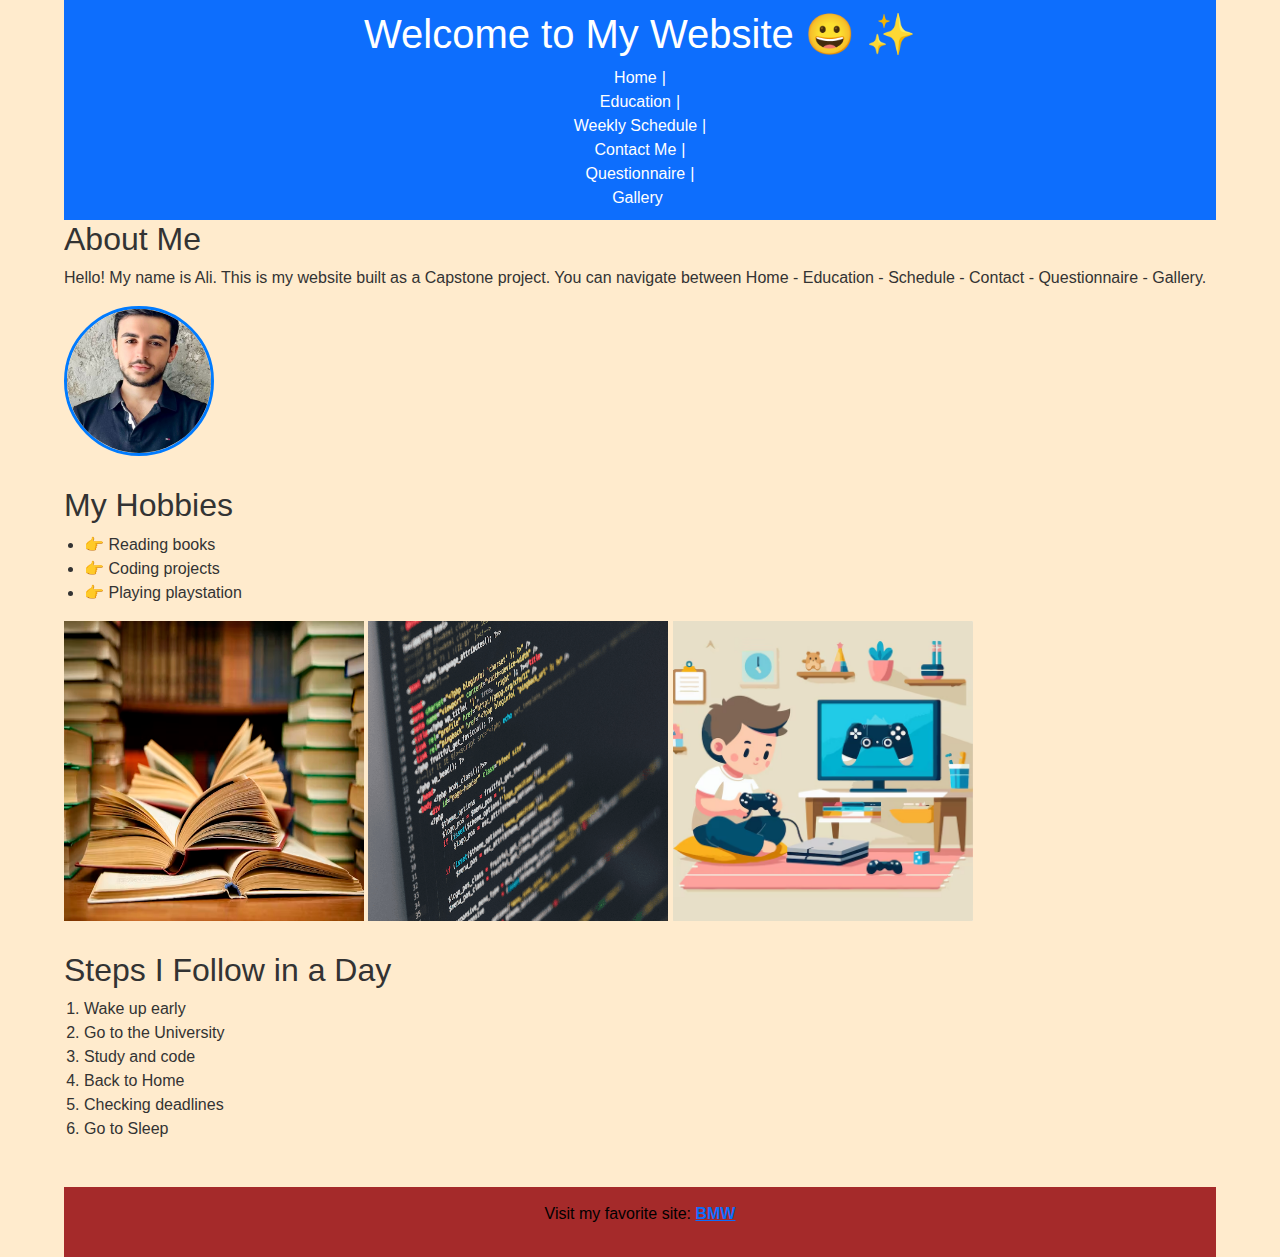
<file: index.html>
<!DOCTYPE html>
<html lang="en">
<head>

   <meta charset="utf-8" />
  <meta name="viewport" content="width=device-width, initial-scale=1" />
  <title>Ali's Personal Website</title>

  <link href="https://fonts.googleapis.com/css2?family=Inter:wght@300;400;600;700&display=swap" rel="stylesheet">

 
  <link href="https://cdn.jsdelivr.net/npm/bootstrap@5.3.3/dist/css/bootstrap.min.css" rel="stylesheet">

  <link rel="stylesheet" href="css/style.css">


  <meta charset="UTF-8">
  <meta name="description" content="Personal Website - Home Page">
  <meta name="author" content="Ali">
  <title>Home - My Personal Website</title>
  <link rel="icon" type="image/png" href="favicon.png">

  <body style='background-color:rgba(207, 208, 200);'></body>
  
  

</head>
<body>


  <body class="home">
</body>





<body class="home"></body>






  <header>
    <h1>Welcome to My Website 😀</h1>
    <nav>
      <a href="index.html">Home</a> <br/>
      <a href="education.html">Education</a> <br/>
      <a href="schedule.html">Weekly Schedule</a> <br/>
      <a href="contact.html">Contact Me</a> <br/>
      <a href="questionnaire.html">Questionnaire</a> <br/>
      <a href="gallery.html">Gallery</a>
    </nav>
  </header>

  <section>
    <h2>About Me</h2>
    <p>Hello! My name is Ali. This is my website built as a Capstone project. You can navigate between Home - Education - Schedule - Contact - Questionnaire - Gallery. </p>

    <img src="profile.jpg" alt="Profile Picture" class="profile-pic">

    
  </section>

  <section>
    <h2>My Hobbies</h2>
    <ul>
      <li>Reading books</li>
      <li>Coding projects</li>
      <li>Playing playstation</li>
    </ul>
    <img src="readingbooks.jpg" alt="My Hobby" width="300" height="300">
    <img src="codingprojects.jpg" alt="My Hobby" width="300" height="300"> 
    <img src="hobby.jpg" alt="My Hobby" width="300" height="300">
  </section>

  <section>
    <h2>Steps I Follow in a Day</h2>
    <ol>
      <li>Wake up early</li>
      <li>Go to the University</li>
      <li>Study and code</li>
      <li>Back to Home</li>
      <li>Checking deadlines</li>
      <li>Go to Sleep</li>
    </ol>
  </section>

  <footer>
    <p>Visit my favorite site: <a href="https://www.bmw-m.com/en/fastlane/motorsport/race-cars/race-cars.html" target="_blank"><strong>BMW</strong></a></p>
  </footer>
</body>
</html>
</file>
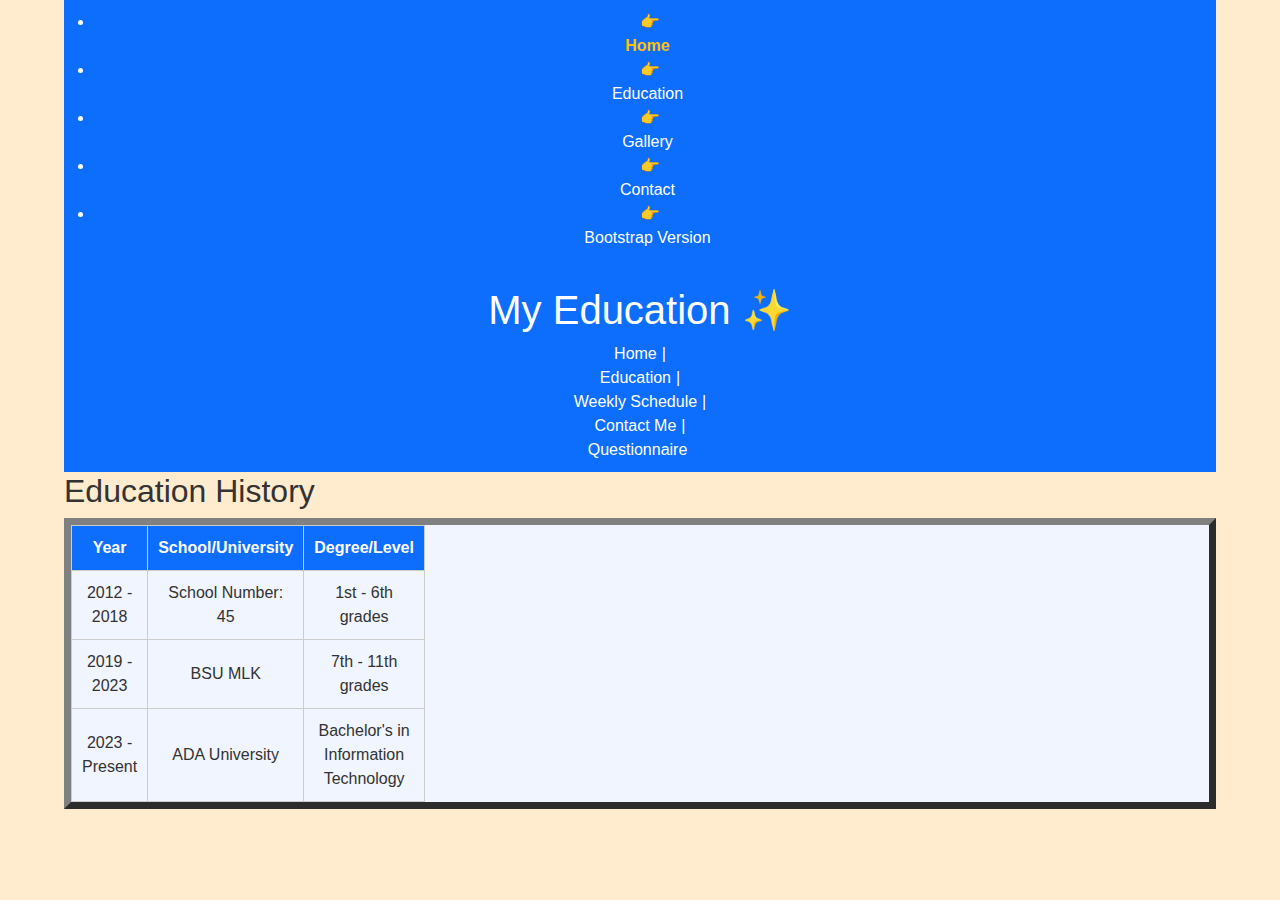
<file: education.html>
<!DOCTYPE html>
<html lang="en">
<head>

   <meta charset="utf-8" />
  <meta name="viewport" content="width=device-width, initial-scale=1" />
  <title>Ali — Səhifə</title>


  <link href="https://fonts.googleapis.com/css2?family=Inter:wght@300;400;600;700&display=swap" rel="stylesheet">


  <link href="https://cdn.jsdelivr.net/npm/bootstrap@5.3.3/dist/css/bootstrap.min.css" rel="stylesheet">


  <link rel="stylesheet" href="css/style.css">
  <meta charset="UTF-8">
  <meta name="description" content="Personal Website - Education Page">
  <meta name="author" content="Ali">
  <title>Education - My Personal Website</title>
  <link rel="icon" type="image/png" href="favicon.png">

  <body style='background-color:rgba(208, 211, 200);'></body>
</head>
<body>

  <header>
  <nav class="main-nav">
    <ul>
      <li><a href="index.html" class="nav-link active">Home</a></li>
      <li><a href="education-flex.html" class="nav-link">Education</a></li>
      <li><a href="gallery.html" class="nav-link">Gallery</a></li>
      <li><a href="contact.html" class="nav-link">Contact</a></li>
      <li><a href="bootstrap-version.html" class="nav-link">Bootstrap Version</a></li>
    </ul>
  </nav>
</header>

  <header>
    <h1>My Education</h1>
    <nav>
      <a href="index.html">Home</a> <br>
      <a href="education.html">Education</a> <br>
      <a href="schedule.html">Weekly Schedule</a> <br>
      <a href="contact.html">Contact Me</a> <br>
      <a href="questionnaire.html">Questionnaire</a>
    </nav>
  </header>

  <section>
    <h2>Education History</h2>
    <table border="7" cellpadding="17">
      <tr>
        <th>Year</th>
        <th>School/University</th>
        <th>Degree/Level</th>
      </tr>
      <tr>
        <td>2012 - 2018</td>
        <td>School Number: 45</td>
        <td>1st - 6th grades</td>
      </tr>
      <tr>
        <td>2019 - 2023</td>
        <td>BSU MLK</td>
        <td>7th - 11th grades</td>
      </tr>
      <tr>
        <td>2023 - Present</td>
        <td>ADA University</td>
        <td>Bachelor's in Information Technology</td>
      </tr>
    </table>
  </section>

</body>
</html>
</file>
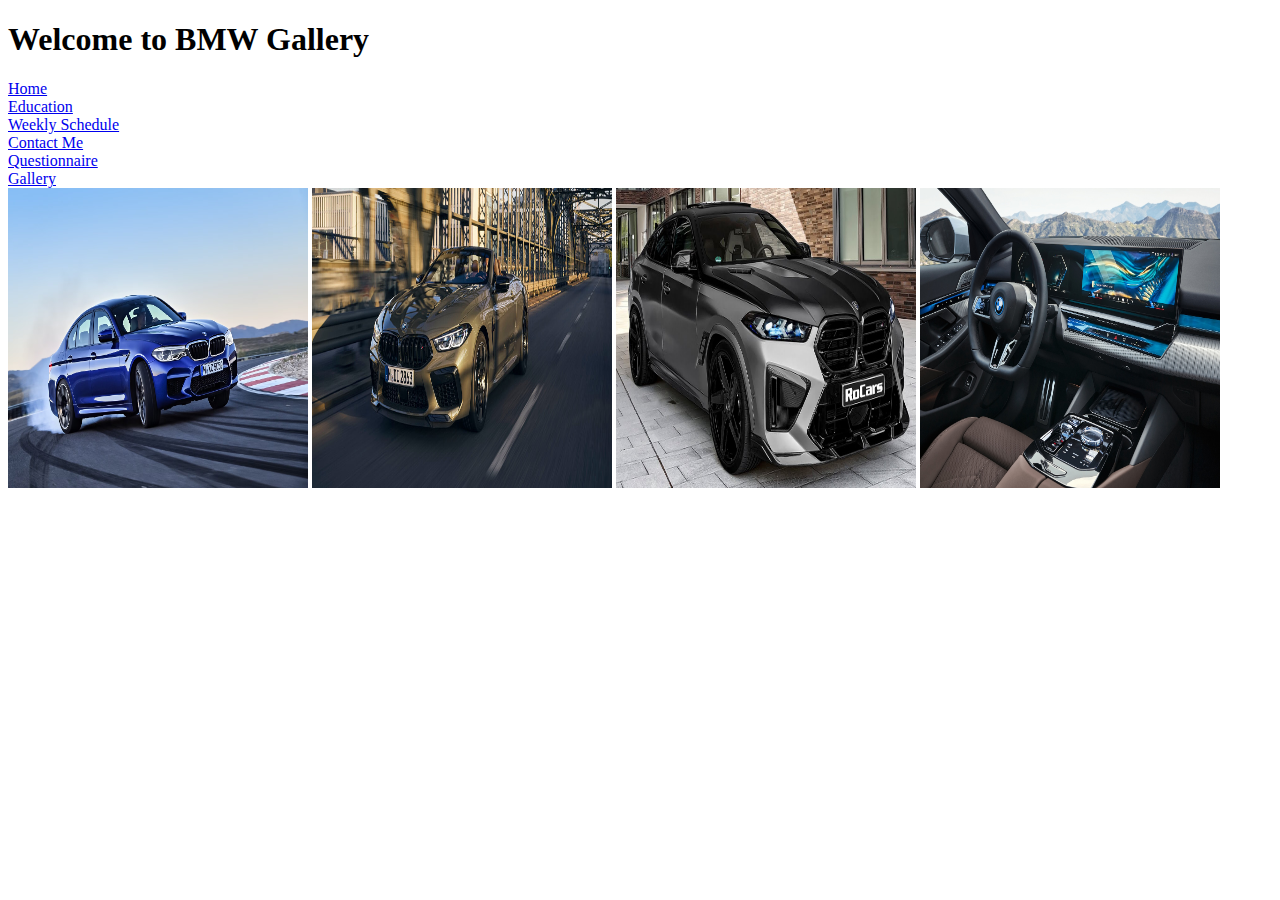
<file: gallery.html>
<!DOCTYPE html>
<head>

  <header>
    <h1>Welcome to BMW Gallery</h1>
    <nav>
      <a href="index.html">Home</a> <br/>
      <a href="education.html">Education</a> <br/>
      <a href="schedule.html">Weekly Schedule</a> <br/>
      <a href="contact.html">Contact Me</a> <br/>
      <a href="questionnaire.html">Questionnaire</a> <br/>
      <a href="gallery.html">Gallery</a>
    </nav>
  </header>

</head>

<section class="gallery-grid" aria-label="Gallery">
  <img src="gal1.jpg" alt="BMW M5" width="300" height="300">
  <img src="gal2.jpg" alt="BMW M8" width="300" height="300">
  <img src="gal3.jpg" alt="BMW X6M" width="300" height="300">
  <img src="gal4.jpg" alt="BMW i5 INTERIOR" width="300" height="300">
</section>
</file>
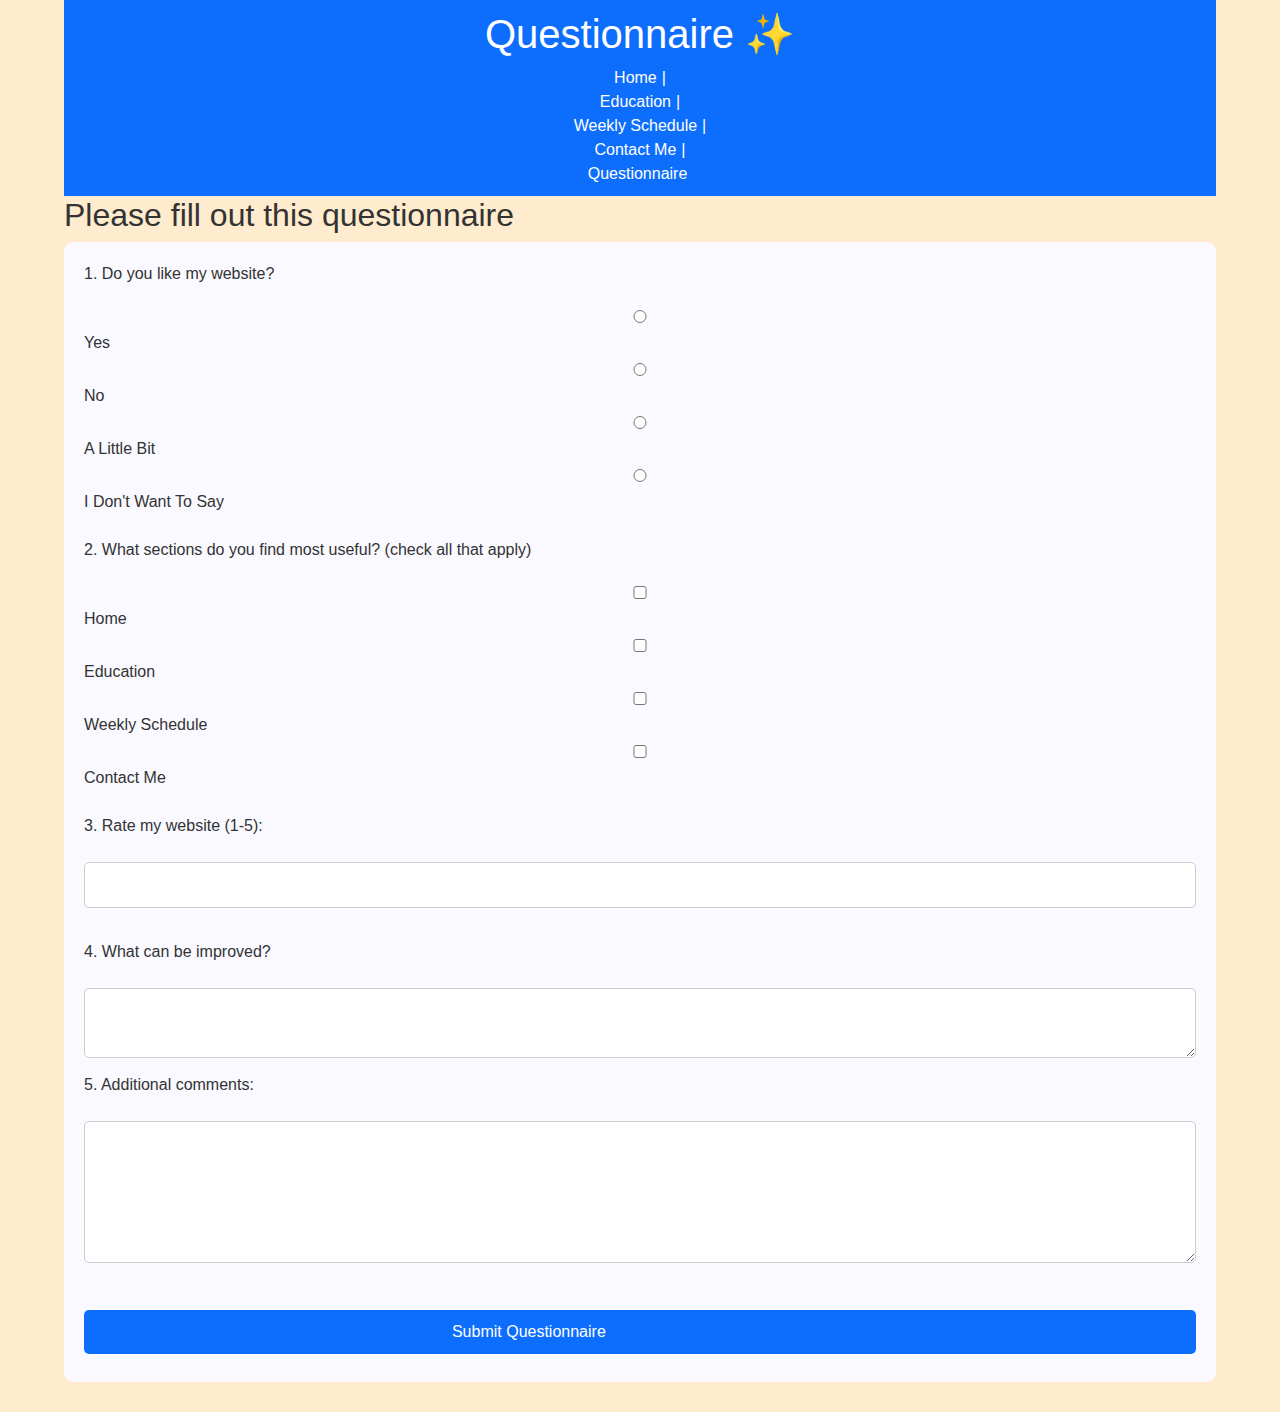
<file: questionnaire.html>
<!DOCTYPE html>
<html lang="en">
<head>

   <meta charset="utf-8" />
  <meta name="viewport" content="width=device-width, initial-scale=1" />
  <title>Questionnaire</title>


  <link href="https://fonts.googleapis.com/css2?family=Inter:wght@300;400;600;700&display=swap" rel="stylesheet">

  <link href="https://cdn.jsdelivr.net/npm/bootstrap@5.3.3/dist/css/bootstrap.min.css" rel="stylesheet">

  <link rel="stylesheet" href="css/style.css">
  <meta charset="UTF-8">
  <meta name="description" content="Personal Website - Questionnaire Page">
  <meta name="author" content="Ali">
  <title>Questionnaire - My Personal Website</title>
  <link rel="icon" type="image/png" href="favicon.png">


  <body style='background-color:rgb(221, 211, 200);'></body>
</head>
<body>

  <header>
    <h1>Questionnaire</h1>
    <nav>
      <a href="index.html">Home</a> <br>
      <a href="education.html">Education</a> <br>
      <a href="schedule.html">Weekly Schedule</a> <br>
      <a href="contact.html">Contact Me</a> <br>
      <a href="questionnaire.html">Questionnaire</a>
    </nav>
  </header>

  <section>
    <h2>Please fill out this questionnaire</h2>
    <form action="mailto:ahasanli19834@ada.edu.az" method="post" enctype="text/plain">
      <p>1. Do you like my website?</p>
      <input type="radio" name="like_website" value="yes"> Yes
      <input type="radio" name="like_website" value="no"> No
      <input type="radio" name="like_website" value="a little bit"> A Little Bit <br>
      <input type="radio" name="like_website" value="i dont want to say"> I Don't Want To Say<br><br>

      <p>2. What sections do you find most useful? (check all that apply)</p>
      <input type="checkbox" name="sections" value="home"> Home<br>
      <input type="checkbox" name="sections" value="education"> Education<br>
      <input type="checkbox" name="sections" value="schedule"> Weekly Schedule<br>
      <input type="checkbox" name="sections" value="contact"> Contact Me<br><br>

      <p>3. Rate my website (1-5):</p>
      <input type="number" name="rating" min="1" max="5 "><br><br>

      <p>4. What can be improved?</p>
      <textarea name="Improvement advices"></textarea>

      <p>5. Additional comments:</p>
      <textarea name="comments" rows="5" cols="30"></textarea><br><br>

      <input type="submit" value="Submit Questionnaire                                                  ">
    </form>
  </section>
</body>
</html>
</file>
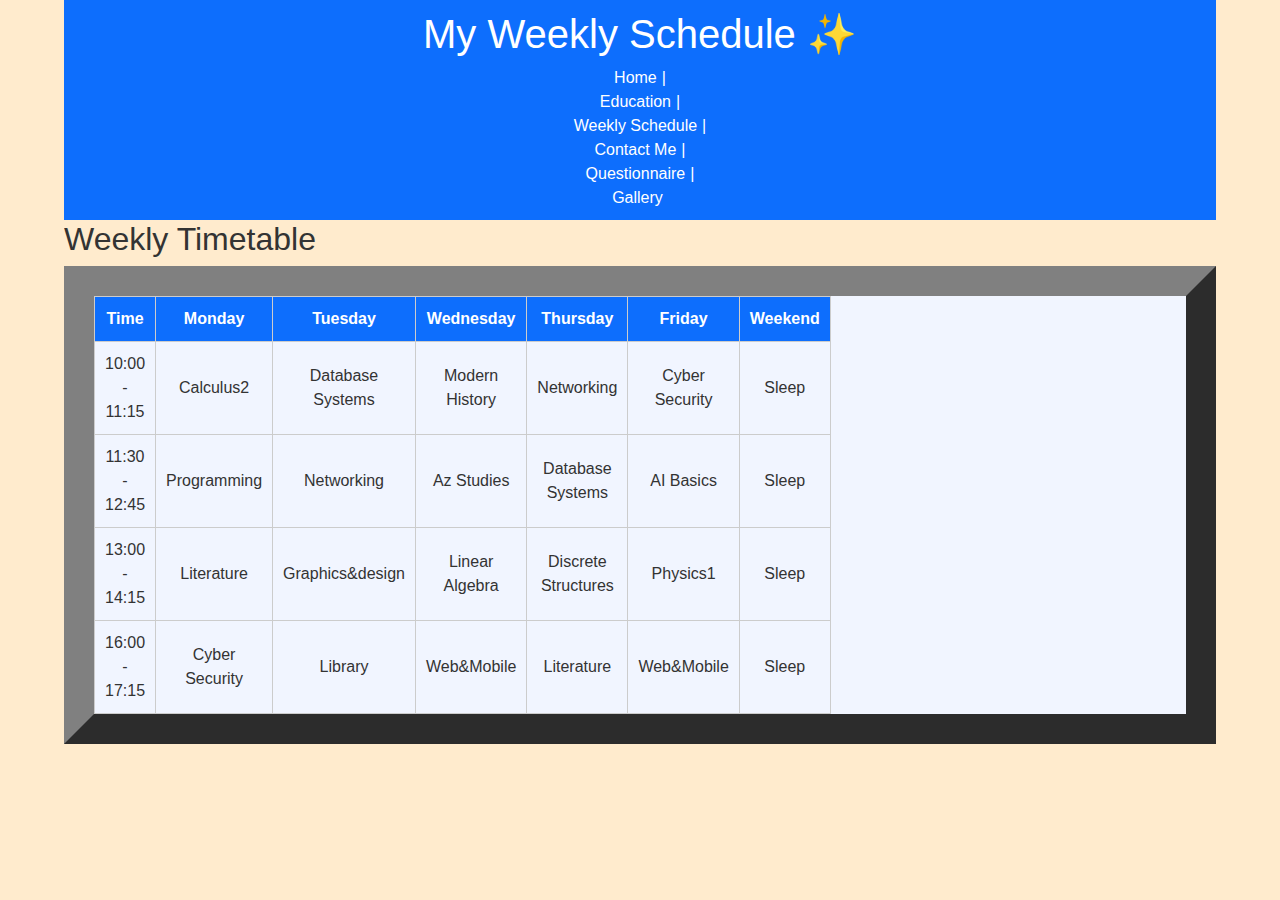
<file: schedule.html>
<!DOCTYPE html>
<html lang="en">
<head>
   <meta charset="utf-8" />
  <meta name="viewport" content="width=device-width, initial-scale=1" />
  <title>Schedule</title>


  <link href="https://fonts.googleapis.com/css2?family=Inter:wght@300;400;600;700&display=swap" rel="stylesheet">


  <link href="https://cdn.jsdelivr.net/npm/bootstrap@5.3.3/dist/css/bootstrap.min.css" rel="stylesheet">


  <link rel="stylesheet" href="css/style.css">
  <meta charset="UTF-8">
  <meta name="description" content="Personal Website - Weekly Schedule">
  <meta name="author" content="Ali">
  <title>Weekly Schedule - My Personal Website</title>
  <link rel="icon" type="image/png" href="favicon.png">

  <body style='background-color:rgb(205, 200, 210);'></body>
</head>
<body>

  <header>
    <h1>My Weekly Schedule</h1>
    <nav>
      <a href="index.html">Home</a> <br>
      <a href="education.html">Education</a> <br>
      <a href="schedule.html">Weekly Schedule</a> <br>
      <a href="contact.html">Contact Me</a> <br>
      <a href="questionnaire.html">Questionnaire</a> <br/>
      <a href="gallery.html">Gallery</a>
    </nav>
  </header>

  <section>
    <h2>Weekly Timetable</h2>
    <table border="30" cellpadding="10">
      <tr>
        <th>Time</th>
        <th>Monday</th>
        <th>Tuesday</th>
        <th>Wednesday</th>
        <th>Thursday</th>
        <th>Friday</th>
        <th colspan="2">Weekend</th>
      </tr>
      <tr>
        <td>10:00 - 11:15</td>
        <td>Calculus2</td>
        <td>Database Systems</td>
        <td>Modern History</td>
        <td>Networking</td>
        <td>Cyber Security</td>
        <td colspan="2">Sleep</td>
      </tr>
      <tr>
        <td>11:30 - 12:45</td>
        <td>Programming</td>
        <td>Networking</td>
        <td>Az Studies</td>
        <td>Database Systems</td>
        <td>AI Basics</td>
        <td colspan="2">Sleep</td>
      </tr>
      <tr>
        <td>13:00 - 14:15</td>
        <td>Literature</td>
        <td>Graphics&design</td>
        <td>Linear Algebra</td>
        <td>Discrete Structures</td>
        <td>Physics1</td>
        <td colspan="2">Sleep</td>
      </tr>

       <tr>
        <td>16:00 - 17:15</td>
        <td>Cyber Security</td>
        <td>Library</td>
        <td>Web&Mobile</td>
        <td>Literature</td>
        <td>Web&Mobile</td>
        <td colspan="2">Sleep</td>
      </tr>
    </table>
  </section>
</body>
</html>
</file>
<file: css/style.css>
/* ======== General Page Styling ======== */

  body {
    background-color: blanchedalmond !important;
  }

body {
  width: 90%;
  margin: 0 auto;
  background-color: #f9fafc;
  font-family: "Poppins", sans-serif;
  color: #333;
}

header, footer {
  text-align: center;
  background-color: #0d6efd;
  color: white;
  padding: 10px;
  position: sticky;
  top: 0;
  z-index: 100;
}

nav a {
  text-decoration: none;
  color: white;
  margin: 0 10px;
  font-weight: 500;
  transition: 0.3s;
}

nav a:hover {
  color: #ffc107;
}

/* Active link example */
nav a.active {
  color: #ffc107;
  font-weight: bold;
}

nav a {
  margin: 0 5px;
}

nav a::after {
  content: "|";
  margin-left: 5px;
}

nav a:last-child::after {
  content: ""; /* remove | after last link */
}

/* === Fix overlap between About Me and My Hobbies === */
section {
  overflow: auto; /* Ensures floated elements stay inside their section */
  margin-bottom: 30px; /* Adds space between sections */
}

/* Ensure the next section starts below the floated image */
section:nth-of-type(2) {
  clear: both;
}

hr {
  width: 60%;
  border: 3px dashed #007bff;
  margin: 20px auto;
}

/* ======== Tables (Education Page) ======== */
table {
  border-collapse: collapse;
  width: 100%;
  text-align: center;
  background: #f1f5ff;
}

th, td {
  border: 1px solid #ccc;
  padding: 10px;
}

th {
  background-color: #0d6efd;
  color: white;
}

/* ======== Lists ======== */
ul, ol {
  padding-left: 20px;
}

ul li::before {
  content: "👉 ";
  color: #0d6efd;
}

/* ======== Forms (Contact Page) ======== */
form {
  background-color: #f9f9ff;
  padding: 20px;
  border-radius: 10px;
}

input, textarea, select {
  width: 100%;
  padding: 10px;
  margin: 8px 0;
  border: 1px solid #ccc;
  border-radius: 5px;
  transition: 0.3s;
}

input:focus, textarea:focus {
  border-color: #0d6efd;
  box-shadow: 0 0 5px rgba(13,110,253,0.5);
}

input[type="submit"] {
  background-color: #0d6efd;
  color: white;
  border: none;
  cursor: pointer;
}

input[type="submit"]:hover {
  background-color: #0b5ed7;
}

h1::after {
  content: " ✨";
}

.gallery {
  display: grid;
  grid-template-columns: repeat(3, 1fr);
  gap: 15px;
}

.gallery img {
  width: 100%;
  border-radius: 10px;
  transition: transform 0.3s;
}

.gallery img:hover {
  transform: scale(1.05);
}

/* Responsiveness */
@media (max-width: 768px) {
  .gallery {
    grid-template-columns: 1fr;
  }
}

/* Float + Position for Home */
section {
  position: relative;
}

/* Flexbox for Education */
table {
  display: flex;
  flex-direction: column;
}

/* Grid for Schedule */
table {
  display: grid;
  grid-template-columns: repeat(7, 1fr);
  text-align: center;
}



   .profile-pic:hover {
     transform: scale(1.1); }




/* Default footer styling (bütün səhifələr üçün) */
footer {
  background-color: blue;
  color: white;
  text-align: center;
  padding: 15px 0;
}

/* Xüsusi: yalnız index.html (body.home olan səhifə) üçün */
body.home footer {
  background-color: brown; /* istədiyin rəng */
  color: black; /* istəsən fərqli mətn rəngi */
}

/* ==== Profile Picture Styling ==== */
img[alt="Profile Picture"],
.profile-pic {
  width: 150px;
  height: 150px;
  border-radius: 50%;
  object-fit: cover;
  border: 3px solid #007bff;
  float: left;
  margin-right: 20px;
  transition: transform 0.3s ease;
}

img[alt="Profile Picture"]:hover,
.profile-pic:hover {
  transform: scale(1.1);
}
</file>
